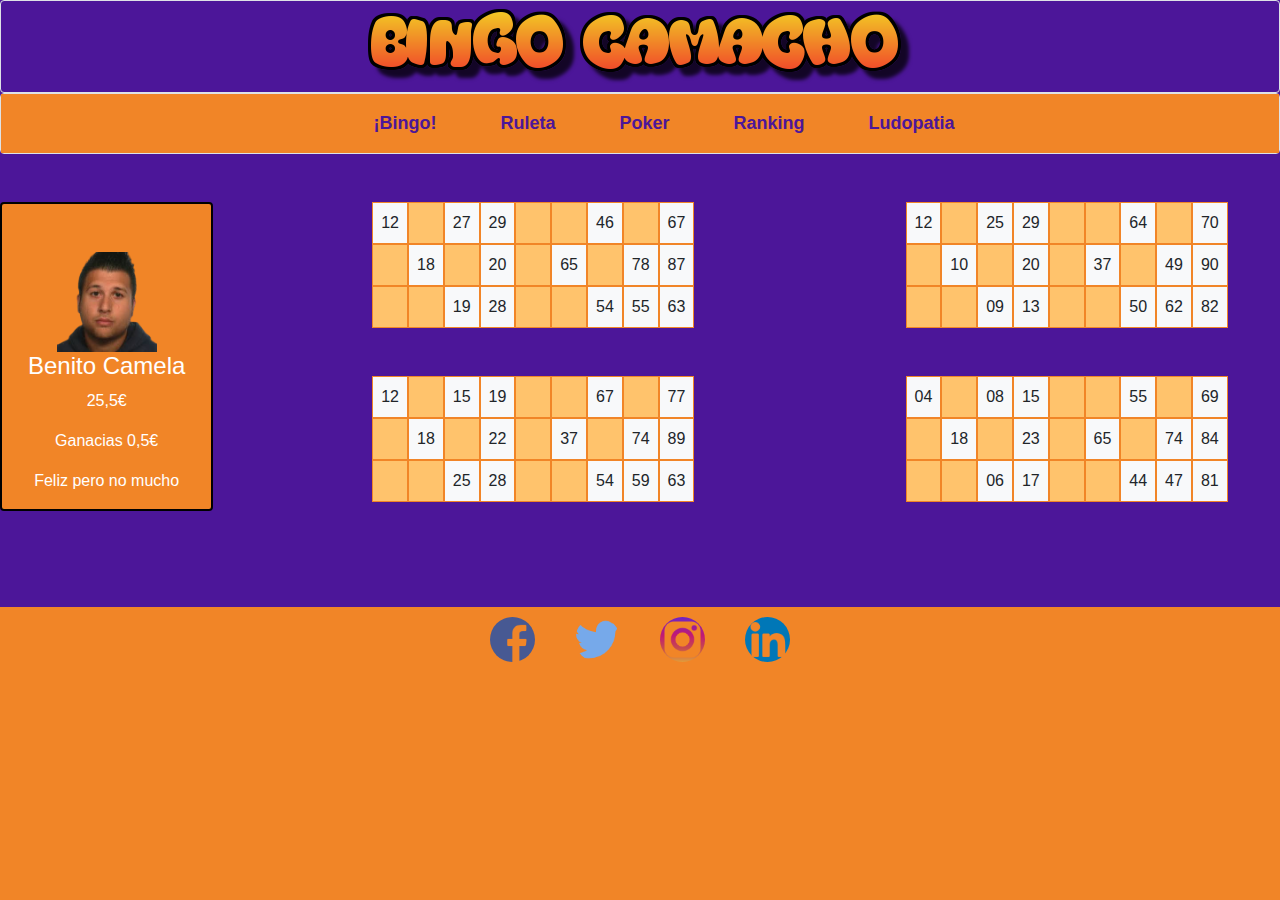
<file: Bingo/index.html>
<!doctype html>
<html lang="en">

<head>
    <title>Bingo</title>
    <!-- Required meta tags -->
    <meta charset="utf-8">
    <meta name="viewport" content="width=device-width, initial-scale=1, shrink-to-fit=no">

    <!-- Bootstrap CSS -->
    <link rel="stylesheet" href="https://stackpath.bootstrapcdn.com/bootstrap/4.3.1/css/bootstrap.min.css"
        integrity="sha384-ggOyR0iXCbMQv3Xipma34MD+dH/1fQ784/j6cY/iJTQUOhcWr7x9JvoRxT2MZw1T" crossorigin="anonymous">
    <link rel="stylesheet" href="bingo.css">
</head>

<body class="naranja">
    <div class="container-fluid morado">

        <header class="row justify-content-center align-items-center morado border rounded">
            <img src="./imagenes/logo.png" class="img-fluid" alt="">
        </header>

        <div class="row justify-content-center align-items-center ">
            <div class="col-12 p-0 border rounded">
                <nav class="navbar navbar-expand-md naranja">
                    <!-- Brand -->

                    <!-- Toggler/collapsibe Button -->
                    <button class="navbar-toggler" type="button" data-toggle="collapse"
                        data-target="#collapsibleNavbar">
                        <span class="navbar-toggler-icon"></span>
                    </button>

                    <!-- Navbar links -->
                    <div class="collapse navbar-collapse" id="collapsibleNavbar">
                        <ul class="navbar-nav mx-auto">
                            <li class="nav-item pl-5">
                                <a class="nav-link" href="index.html">¡Bingo!</a>
                            </li>
                            <li class="nav-item pl-5">
                                <a class="nav-link" href="./paginas/ruleta.html">Ruleta</a>
                            </li>
                            <li class="nav-item pl-5">
                                <a class="nav-link" href="./paginas/poker.html">Poker</a>
                            </li>
                            <li class="nav-item pl-5">
                                <a class="nav-link" href="./paginas/ranking.html">Ranking</a>
                            </li>
                            <li class="nav-item pl-5">
                                <a class="nav-link" href="https://fejar.org/">Ludopatia</a>
                            </li>
                        </ul>
                    </div>
                </nav>
            </div>

        </div>

        <div class="row no-gutter mt-5 ">
            <div class=" col-12 col-lg-2 justify-content-center align-items-center text-center pt-5 mb-5 border1 rounded naranja ">
                <img src="./imagenes/jugador.png" class="img-fluid" style="max-width: 100px;" alt="">
                <h4 class="blanco">Benito Camela</h4>
                <p class="blanco">25,5€</p>
                <p class="blanco">Ganacias 0,5€</p>
                <p class=" blanco">Feliz pero no mucho</p>

            </div>

            <div class="offset-md-1 col-12 col-md-4">
                <div class="row pb-5 m-0 justify-content-center">
                    <div class="row m-0 ">
                        <div class="d-flex flex-nowrap justify-content-center align-content-center bg-light">
                            <div class="p-2 border2"> 12</div>
                            <div class="p-2 border2 clarito"> 18</div>
                            <div class="p-2 border2"> 27</div>
                            <div class="p-2 border2"> 29</div>
                            <div class="p-2 border2 clarito"> 21</div>
                            <div class="p-2 border2 clarito"> 22</div>
                            <div class="p-2 border2"> 46</div>
                            <div class="p-2 border2 clarito"> 24</div>
                            <div class="p-2 border2"> 67</div>
                        </div>



                    </div>
                    <div class="row m-0">
                        <div class="d-flex flex-nowrap justify-content-center align-content-center bg-light">
                            <div class="p-2 border2 clarito"> 17</div>
                            <div class="p-2 border2"> 18</div>
                            <div class="p-2 border2 clarito"> 19</div>
                            <div class="p-2 border2"> 20</div>
                            <div class="p-2 border2 clarito"> 21</div>
                            <div class="p-2 border2"> 65</div>
                            <div class="p-2 border2 clarito"> 23</div>
                            <div class="p-2 border2"> 78</div>
                            <div class="p-2 border2"> 87</div>
                        </div>



                    </div>

                    <div class="row m-0 justify-content-center align-content-center">
                        <div class="d-flex flex-nowrap bg-light">
                            <div class="p-2 border2 clarito"> 17</div>
                            <div class="p-2 border2 clarito"> 18</div>
                            <div class="p-2 border2"> 19</div>
                            <div class="p-2 border2"> 28</div>
                            <div class="p-2 border2 clarito"> 31</div>
                            <div class="p-2 border2 clarito"> 54</div>
                            <div class="p-2 border2"> 54</div>
                            <div class="p-2 border2"> 55</div>
                            <div class="p-2 border2"> 63</div>
                        </div>



                    </div>
                </div>
                <div class="row m-0 pb-5 justify-content-center">

                    <div class="row m-0 ">
                        <div class="d-flex flex-nowrap justify-content-center align-content-center bg-light">
                            <div class="p-2 border2"> 12</div>
                            <div class="p-2 border2 clarito"> 18</div>
                            <div class="p-2 border2"> 15</div>
                            <div class="p-2 border2"> 19</div>
                            <div class="p-2 border2 clarito"> 21</div>
                            <div class="p-2 border2 clarito"> 22</div>
                            <div class="p-2 border2"> 67</div>
                            <div class="p-2 border2 clarito"> 24</div>
                            <div class="p-2 border2"> 77</div>
                        </div>



                    </div>
                    <div class="row m-0">
                        <div class="d-flex flex-nowrap justify-content-center align-content-center bg-light">
                            <div class="p-2 border2 clarito"> 17</div>
                            <div class="p-2 border2"> 18</div>
                            <div class="p-2 border2 clarito"> 19</div>
                            <div class="p-2 border2"> 22</div>
                            <div class="p-2 border2 clarito"> 21</div>
                            <div class="p-2 border2"> 37</div>
                            <div class="p-2 border2 clarito"> 23</div>
                            <div class="p-2 border2"> 74</div>
                            <div class="p-2 border2"> 89</div>
                        </div>



                    </div>

                    <div class="row m-0 justify-content-center align-content-center">
                        <div class="d-flex flex-nowrap bg-light">
                            <div class="p-2 border2 clarito"> 17</div>
                            <div class="p-2 border2 clarito"> 18</div>
                            <div class="p-2 border2"> 25</div>
                            <div class="p-2 border2"> 28</div>
                            <div class="p-2 border2 clarito"> 31</div>
                            <div class="p-2 border2 clarito"> 54</div>
                            <div class="p-2 border2"> 54</div>
                            <div class="p-2 border2"> 59</div>
                            <div class="p-2 border2"> 63</div>
                        </div>



                    </div>
                </div>
            </div>


            <div class="offset-md-1 col-12 col-md-4">
                <div class="row m-0 pb-5 justify-content-center">
                    <div class="row m-0 ">
                        <div class="d-flex flex-nowrap justify-content-center align-content-center bg-light">
                            <div class="p-2 border2"> 12</div>
                            <div class="p-2 border2 clarito"> 18</div>
                            <div class="p-2 border2"> 25</div>
                            <div class="p-2 border2"> 29</div>
                            <div class="p-2 border2 clarito"> 21</div>
                            <div class="p-2 border2 clarito"> 22</div>
                            <div class="p-2 border2"> 64</div>
                            <div class="p-2 border2 clarito"> 24</div>
                            <div class="p-2 border2"> 70</div>
                        </div>



                    </div>
                    <div class="row m-0">
                        <div class="d-flex flex-nowrap justify-content-center align-content-center bg-light">
                            <div class="p-2 border2 clarito"> 17</div>
                            <div class="p-2 border2"> 10</div>
                            <div class="p-2 border2 clarito"> 19</div>
                            <div class="p-2 border2"> 20</div>
                            <div class="p-2 border2 clarito"> 21</div>
                            <div class="p-2 border2"> 37</div>
                            <div class="p-2 border2 clarito"> 23</div>
                            <div class="p-2 border2"> 49</div>
                            <div class="p-2 border2"> 90</div>
                        </div>



                    </div>

                    <div class="row m-0 justify-content-center align-content-center">
                        <div class="d-flex flex-nowrap bg-light">
                            <div class="p-2 border2 clarito"> 17</div>
                            <div class="p-2 border2 clarito"> 18</div>
                            <div class="p-2 border2"> 09</div>
                            <div class="p-2 border2"> 13</div>
                            <div class="p-2 border2 clarito"> 31</div>
                            <div class="p-2 border2 clarito"> 54</div>
                            <div class="p-2 border2"> 50</div>
                            <div class="p-2 border2"> 62</div>
                            <div class="p-2 border2"> 82</div>
                        </div>



                    </div>
                </div>

                <div class="row m-0 justify-content-center">
                    <div class="row m-0 ">
                        <div class="d-flex flex-nowrap justify-content-center align-content-center bg-light">
                            <div class="p-2 border2"> 04</div>
                            <div class="p-2 border2 clarito"> 18</div>
                            <div class="p-2 border2"> 08</div>
                            <div class="p-2 border2"> 15</div>
                            <div class="p-2 border2 clarito"> 21</div>
                            <div class="p-2 border2 clarito"> 22</div>
                            <div class="p-2 border2"> 55</div>
                            <div class="p-2 border2 clarito"> 24</div>
                            <div class="p-2 border2"> 69</div>
                        </div>



                    </div>
                    <div class="row m-0">
                        <div class="d-flex flex-nowrap justify-content-center align-content-center bg-light">
                            <div class="p-2 border2 clarito"> 17</div>
                            <div class="p-2 border2"> 18</div>
                            <div class="p-2 border2 clarito"> 19</div>
                            <div class="p-2 border2"> 23</div>
                            <div class="p-2 border2 clarito"> 21</div>
                            <div class="p-2 border2"> 65</div>
                            <div class="p-2 border2 clarito"> 23</div>
                            <div class="p-2 border2"> 74</div>
                            <div class="p-2 border2"> 84</div>
                        </div>



                    </div>

                    <div class="row m-0 justify-content-center align-content-center">
                        <div class="d-flex flex-nowrap bg-light">
                            <div class="p-2 border2 clarito"> 17</div>
                            <div class="p-2 border2 clarito"> 18</div>
                            <div class="p-2 border2"> 06</div>
                            <div class="p-2 border2"> 17</div>
                            <div class="p-2 border2 clarito"> 31</div>
                            <div class="p-2 border2 clarito"> 54</div>
                            <div class="p-2 border2"> 44</div>
                            <div class="p-2 border2"> 47</div>
                            <div class="p-2 border2"> 81</div>
                        </div>



                    </div>
                </div>

            </div>

        </div>

        <footer class="row justify-content-center align-items-center no-gutter mt-5 naranja">
            <a title="Facebook" href="http://www.facebook.com"><img src="./imagenes/facebook.png"
                    class="img-fluid rounded-circle img-foot" alt="Facebook"></a>
            <a title="Twitter" href="http://www.twitter.com"><img src="./imagenes/gorjeo.png"
                    class="img-fluid rounded-circle img-foot" alt=""></a>
            <a title="Instagram" href="http://www.instagram.com"><img src="./imagenes/instagram.png"
                    class="img-fluid rounded-circle img-foot" alt=""></a>
            <a title="Linkedin" href="http://www.linkedin.com"><img src="./imagenes/linkedin.png"
                    class="img-fluid rounded-circle img-foot" alt=""></a>

        </footer>
    </div>


    <script src="https://code.jquery.com/jquery-3.3.1.slim.min.js"
        integrity="sha384-q8i/X+965DzO0rT7abK41JStQIAqVgRVzpbzo5smXKp4YfRvH+8abtTE1Pi6jizo"
        crossorigin="anonymous"></script>
    <script src="https://cdnjs.cloudflare.com/ajax/libs/popper.js/1.14.7/umd/popper.min.js"
        integrity="sha384-UO2eT0CpHqdSJQ6hJty5KVphtPhzWj9WO1clHTMGa3JDZwrnQq4sF86dIHNDz0W1"
        crossorigin="anonymous"></script>
    <script src="https://stackpath.bootstrapcdn.com/bootstrap/4.3.1/js/bootstrap.min.js"
        integrity="sha384-JjSmVgyd0p3pXB1rRibZUAYoIIy6OrQ6VrjIEaFf/nJGzIxFDsf4x0xIM+B07jRM"
        crossorigin="anonymous"></script>
</body>

</html>
</file>
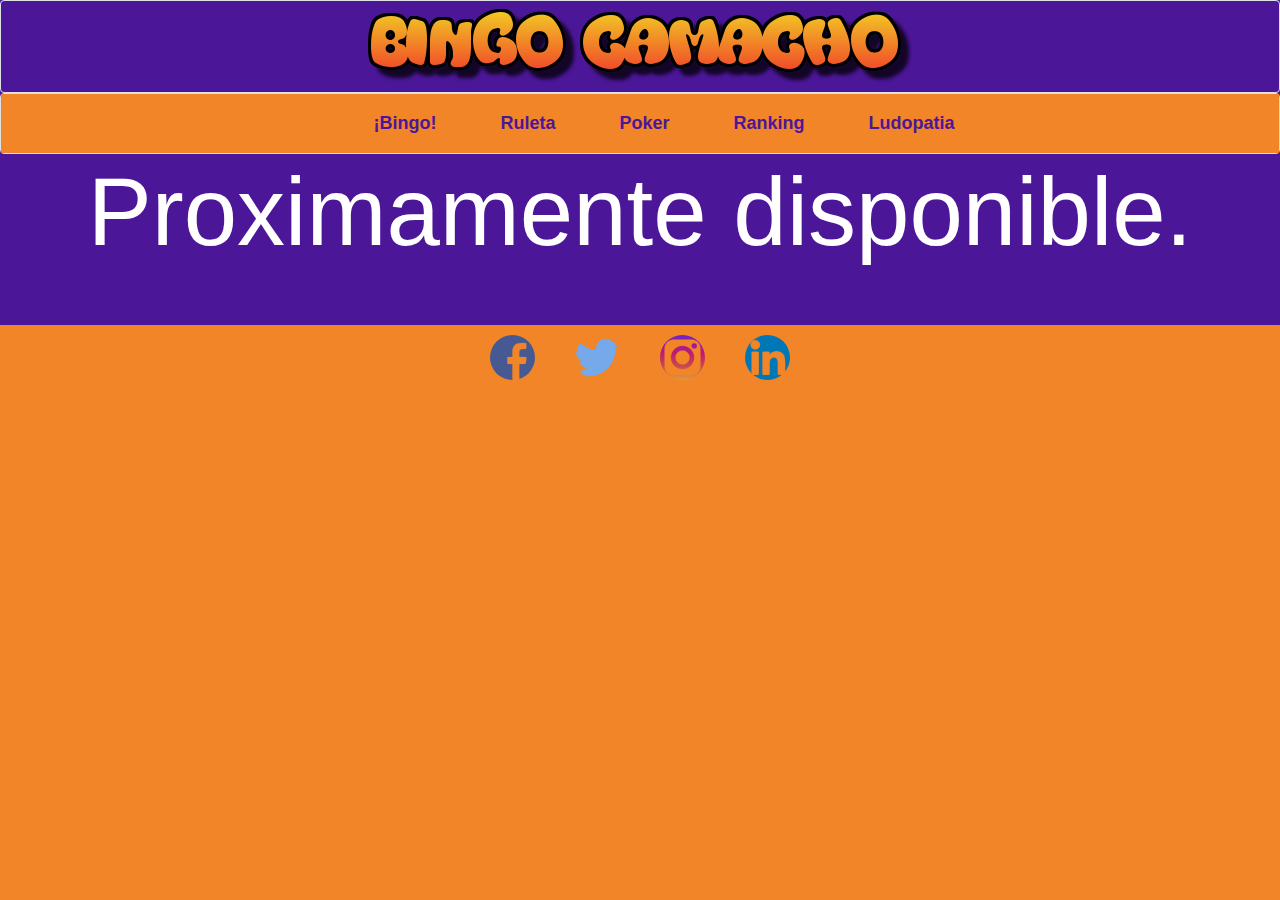
<file: Bingo/paginas/poker.html>
<!doctype html>
<html lang="en">

<head>
    <title>Bingo</title>
    <!-- Required meta tags -->
    <meta charset="utf-8">
    <meta name="viewport" content="width=device-width, initial-scale=1, shrink-to-fit=no">

    <!-- Bootstrap CSS -->
    <link rel="stylesheet" href="https://stackpath.bootstrapcdn.com/bootstrap/4.3.1/css/bootstrap.min.css"
        integrity="sha384-ggOyR0iXCbMQv3Xipma34MD+dH/1fQ784/j6cY/iJTQUOhcWr7x9JvoRxT2MZw1T" crossorigin="anonymous">
    <link rel="stylesheet" href="../bingo.css">
</head>

<body class="naranja">
    <div class="container-fluid morado">

        <header class="row justify-content-center align-items-center morado border rounded">
            <img src="../imagenes/logo.png" class="img-fluid" alt="">
        </header>

        <div class="row justify-content-center align-items-center ">
            <div class="col-12 p-0 border rounded">
                <nav class="navbar navbar-expand-md naranja">
                    <!-- Brand -->

                    <!-- Toggler/collapsibe Button -->
                    <button class="navbar-toggler" type="button" data-toggle="collapse"
                        data-target="#collapsibleNavbar">
                        <span class="navbar-toggler-icon"></span>
                    </button>

                    <!-- Navbar links -->
                    <div class="collapse navbar-collapse" id="collapsibleNavbar">
                        <ul class="navbar-nav mx-auto">
                            <li class="nav-item pl-5">
                                <a class="nav-link" href="../index.html">¡Bingo!</a>
                            </li>
                            <li class="nav-item pl-5">
                                <a class="nav-link" href="ruleta.html">Ruleta</a>
                            </li>
                            <li class="nav-item pl-5">
                                <a class="nav-link" href="poker.html">Poker</a>
                            </li>
                            <li class="nav-item pl-5">
                                <a class="nav-link" href="ranking.html">Ranking</a>
                            </li>
                            <li class="nav-item pl-5">
                                <a class="nav-link" href="https://fejar.org/">Ludopatia</a>
                            </li>
                        </ul>
                    </div>
                </nav>
            </div>


        </div>

        <div class="row justify-content-center align-items-center">
            <h1 class="display-1 blanco">Proximamente disponible.</h1>
        </div>

        <footer class="row justify-content-center align-items-center no-gutter mt-5 naranja">
            <a title="Facebook" href="http://www.facebook.com"><img src="../imagenes/facebook.png"
                    class="img-fluid rounded-circle img-foot" alt="Facebook"></a>
            <a title="Twitter" href="http://www.twitter.com"><img src="../imagenes/gorjeo.png"
                    class="img-fluid rounded-circle img-foot" alt=""></a>
            <a title="Instagram" href="http://www.instagram.com"><img src="../imagenes/instagram.png"
                    class="img-fluid rounded-circle img-foot" alt=""></a>
            <a title="Linkedin" href="http://www.linkedin.com"><img src="../imagenes/linkedin.png"
                    class="img-fluid rounded-circle img-foot" alt=""></a>

        </footer>
    </div>


    <script src="https://code.jquery.com/jquery-3.3.1.slim.min.js"
        integrity="sha384-q8i/X+965DzO0rT7abK41JStQIAqVgRVzpbzo5smXKp4YfRvH+8abtTE1Pi6jizo"
        crossorigin="anonymous"></script>
    <script src="https://cdnjs.cloudflare.com/ajax/libs/popper.js/1.14.7/umd/popper.min.js"
        integrity="sha384-UO2eT0CpHqdSJQ6hJty5KVphtPhzWj9WO1clHTMGa3JDZwrnQq4sF86dIHNDz0W1"
        crossorigin="anonymous"></script>
    <script src="https://stackpath.bootstrapcdn.com/bootstrap/4.3.1/js/bootstrap.min.js"
        integrity="sha384-JjSmVgyd0p3pXB1rRibZUAYoIIy6OrQ6VrjIEaFf/nJGzIxFDsf4x0xIM+B07jRM"
        crossorigin="anonymous"></script>
</body>

</html>
</file>
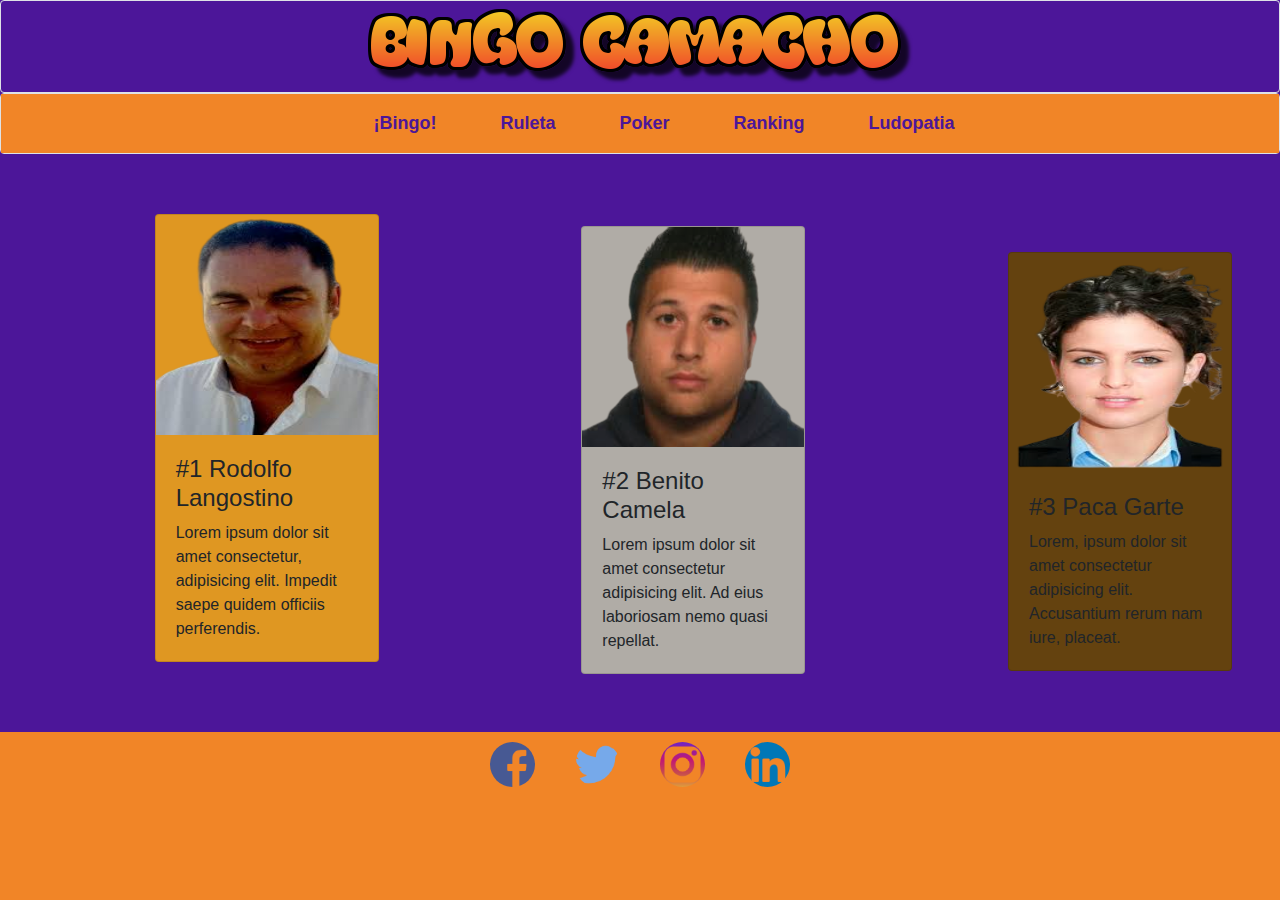
<file: Bingo/paginas/ranking.html>
<!doctype html>
<html lang="en">

<head>
    <title>Bingo</title>
    <!-- Required meta tags -->
    <meta charset="utf-8">
    <meta name="viewport" content="width=device-width, initial-scale=1, shrink-to-fit=no">

    <!-- Bootstrap CSS -->
    <link rel="stylesheet" href="https://stackpath.bootstrapcdn.com/bootstrap/4.3.1/css/bootstrap.min.css"
        integrity="sha384-ggOyR0iXCbMQv3Xipma34MD+dH/1fQ784/j6cY/iJTQUOhcWr7x9JvoRxT2MZw1T" crossorigin="anonymous">
    <link rel="stylesheet" href="../bingo.css">
</head>

<body class="naranja">
    <div class="container-fluid morado">

        <header class="row justify-content-center align-items-center morado border rounded">
            <img src="../imagenes/logo.png" class="img-fluid" alt="">
        </header>

        <div class="row justify-content-center align-items-center ">
            <div class="col-12 p-0 border rounded">
                <nav class="navbar navbar-expand-md naranja">
                    <!-- Brand -->

                    <!-- Toggler/collapsibe Button -->
                    <button class="navbar-toggler" type="button" data-toggle="collapse"
                        data-target="#collapsibleNavbar">
                        <span class="navbar-toggler-icon"></span>
                    </button>

                    <!-- Navbar links -->
                    <div class="collapse navbar-collapse" id="collapsibleNavbar">
                        <ul class="navbar-nav mx-auto">
                            <li class="nav-item pl-5">
                                <a class="nav-link" href="../index.html">¡Bingo!</a>
                            </li>
                            <li class="nav-item pl-5">
                                <a class="nav-link" href="ruleta.html">Ruleta</a>
                            </li>
                            <li class="nav-item pl-5">
                                <a class="nav-link" href="poker.html">Poker</a>
                            </li>
                            <li class="nav-item pl-5">
                                <a class="nav-link" href="ranking.html">Ranking</a>
                            </li>
                            <li class="nav-item pl-5">
                                <a class="nav-link" href="https://fejar.org/">Ludopatia</a>
                            </li>
                        </ul>
                    </div>
                </nav>
            </div>


        </div>

        <div class="row no-gutter mt-5 justify-content-center align-items-center">
            <div class="col-12 offset-lg-1 col-lg-3">
                <div class="card cartaoro" style="width: 14rem;">
                    <img class="card-img-top img-carta img-fluid" src="../imagenes/jugador2.png">
                    <div class="card-body">
                        <h4>#1 Rodolfo Langostino</h4>
                        <p class="card-text">Lorem ipsum dolor sit amet consectetur, adipisicing elit. Impedit saepe
                            quidem officiis perferendis.</p>
                    </div>
                </div>
            </div>

            <div class="col-12 offset-lg-1 col-lg-3 mt-4 justify-content-center">
                <div class="card cartaplata" style="width: 14rem;">
                    <img class="card-img-top img-carta img-fluid" src="../imagenes/jugador.png">
                    <div class="card-body">
                        <h4>#2 Benito Camela</h4>
                        <p class="card-text">Lorem ipsum dolor sit amet consectetur adipisicing elit. Ad eius laboriosam
                            nemo quasi repellat.</p>
                    </div>
                </div>
            </div>

            <div class="col-12 offset-lg-1 col-lg-3 mt-5 justify-content-center">
                <div class="card cartabronce" style="width: 14rem;">
                    <img class="card-img-top img-carta img-fluid" src="../imagenes/jugador3.png">
                    <div class="card-body">
                        <h4>#3 Paca Garte</h4>
                        <p class="card-text">Lorem, ipsum dolor sit amet consectetur adipisicing elit. Accusantium rerum
                            nam iure, placeat.</p>
                    </div>
                </div>
            </div>




        </div>

        <footer class="row justify-content-center align-items-center no-gutter mt-5 naranja">
            <a title="Facebook" href="http://www.facebook.com"><img src="../imagenes/facebook.png"
                    class="img-fluid rounded-circle img-foot" alt="Facebook"></a>
            <a title="Twitter" href="http://www.twitter.com"><img src="../imagenes/gorjeo.png"
                    class="img-fluid rounded-circle img-foot" alt=""></a>
            <a title="Instagram" href="http://www.instagram.com"><img src="../imagenes/instagram.png"
                    class="img-fluid rounded-circle img-foot" alt=""></a>
            <a title="Linkedin" href="http://www.linkedin.com"><img src="../imagenes/linkedin.png"
                    class="img-fluid rounded-circle img-foot" alt=""></a>

        </footer>
    </div>


    <script src="https://code.jquery.com/jquery-3.3.1.slim.min.js"
        integrity="sha384-q8i/X+965DzO0rT7abK41JStQIAqVgRVzpbzo5smXKp4YfRvH+8abtTE1Pi6jizo"
        crossorigin="anonymous"></script>
    <script src="https://cdnjs.cloudflare.com/ajax/libs/popper.js/1.14.7/umd/popper.min.js"
        integrity="sha384-UO2eT0CpHqdSJQ6hJty5KVphtPhzWj9WO1clHTMGa3JDZwrnQq4sF86dIHNDz0W1"
        crossorigin="anonymous"></script>
    <script src="https://stackpath.bootstrapcdn.com/bootstrap/4.3.1/js/bootstrap.min.js"
        integrity="sha384-JjSmVgyd0p3pXB1rRibZUAYoIIy6OrQ6VrjIEaFf/nJGzIxFDsf4x0xIM+B07jRM"
        crossorigin="anonymous"></script>
</body>

</html>
</file>
<file: Bingo/bingo.css>
.morado{
    background-color: #4c1699;
}

.naranja{
    background-color: #f18527;
}

a {
    color: #4c1699;
    text-decoration: none;
    background-color: transparent;
    font-weight: bold;
    font-size: 18px;
}

a:hover{
    color: #9347ff;
}



.blanco{
    color: white;
}

.border1{
    border: 2px solid black;
}

.border2{
    border: 1px solid #f18527;
}

.clarito{
    background-color: #FFC36C;
    color: #FFC36C ;
}

.navbar-toggler-icon {
    background-image: url("data:image/svg+xml;charset=utf8,%3Csvg viewBox='0 0 32 32' xmlns='http://www.w3.org/2000/svg'%3E%3Cpath stroke='rgba(76, 22, 153)' stroke-width='2' stroke-linecap='round' stroke-miterlimit='10' d='M4 8h24M4 16h24M4 24h24'/%3E%3C/svg%3E");
}

.navbar-toggler {
    border-color: rgb(76, 22, 153);
}

.img-foot{
    max-width: 45px;
    max-height: 45px;
    margin-left: 20px;
    margin-right: 20px;
    margin-top: 10px;
    margin-bottom: 10px;
}

.img-foot:hover{
    
    max-width: 55px;
    max-height: 55px;
}

.cartaoro{
    background-color: #DF9722;
}

.cartaplata{
    background-color: #B0ACA6;
}

.cartabronce{
    background-color: #64420F;
}

.img-carta{
    max-height: 220px;
}

.card{
    margin: 0 auto;
    float: none;
    margin-bottom: 10px;
}
</file>
